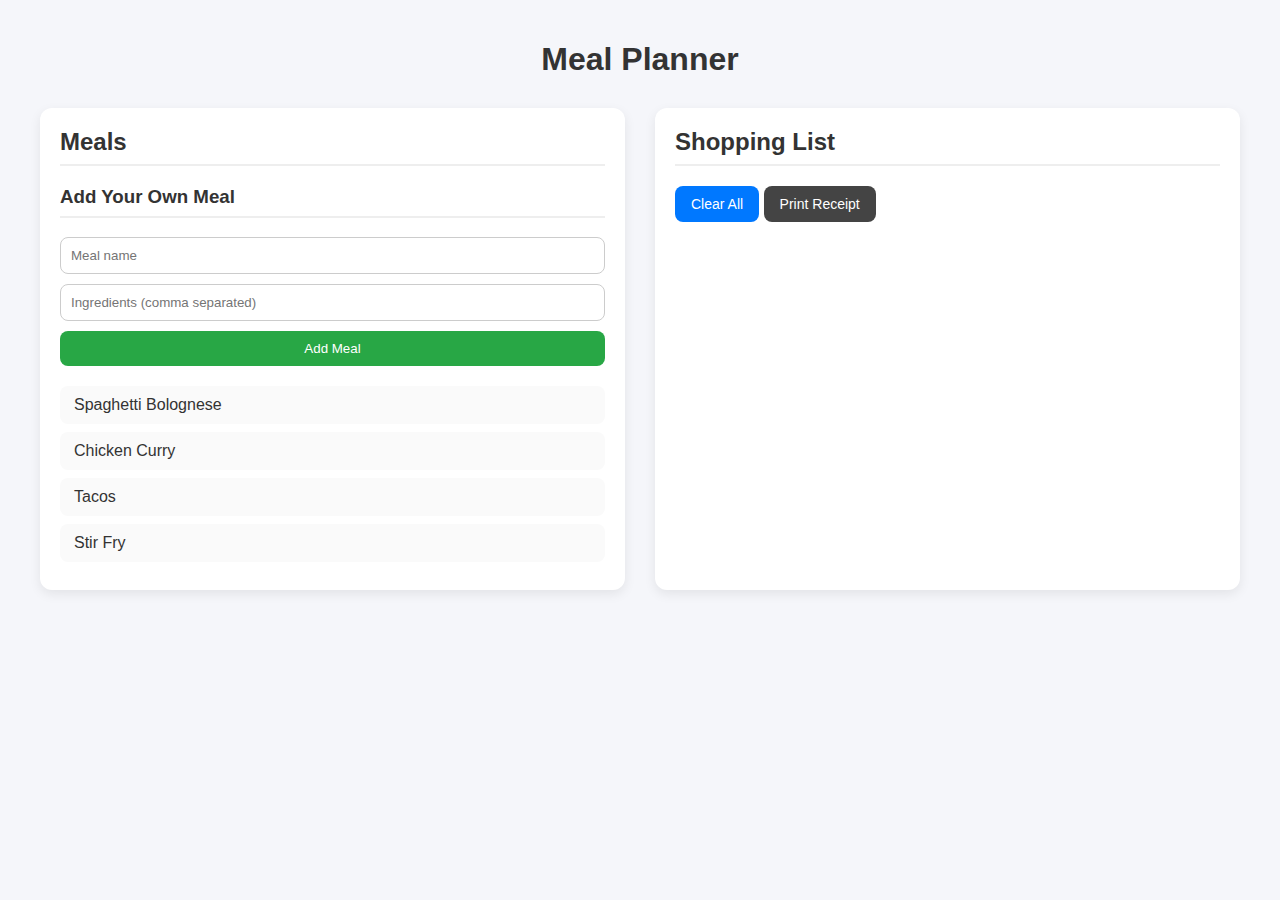
<file: Web Shopping/index.html>
<!DOCTYPE html>
<html lang="en">
<head>
  <meta charset="UTF-8">
  <title>Meal Planner</title>
  <link rel="stylesheet" href="style.css">
</head>
<body>

  <h1>Meal Planner</h1>

<div class="container">
  <div class="card meals">
    <h2>Meals</h2>
    <h3>Add Your Own Meal</h3>
<form id="add-meal-form">
  <input type="text" id="meal-name" placeholder="Meal name" required>
  <input type="text" id="meal-ingredients" placeholder="Ingredients (comma separated)" required>
  <button type="submit">Add Meal</button>
</form>
    <ul id="meal-list"></ul>
  </div>

  <div class="card shopping">
    <h2>Shopping List</h2>
    <button id="clear-list">Clear All</button>
    <button id="print-list">Print Receipt</button>
    <div id="shopping-sections"></div>
  </div>
</div>

  <script src="app.js"></script>
</body>
</html>
</file>
<file: Web Shopping/style.css>
/* Global */
body {
  font-family: "Inter", Arial, sans-serif;
  background: #f5f6fa;
  margin: 0;
  padding: 20px;
  color: #333;
}

h1 {
  text-align: center;
  margin-bottom: 30px;
  font-weight: 600;
}

/* Layout */
.container {
  display: flex;
  gap: 30px;
  max-width: 1200px;
  margin: 0 auto;
}

.card {
  background: white;
  padding: 20px;
  border-radius: 12px;
  box-shadow: 0 4px 12px rgba(0,0,0,0.08);
  flex: 1;
}

/* Section Titles */
.card h2, .card h3 {
  margin-top: 0;
  font-weight: 600;
  border-bottom: 2px solid #eee;
  padding-bottom: 8px;
}

/* Lists */
ul {
  list-style: none;
  padding: 0;
  margin: 0;
}

li {
  background: #fafafa;
  padding: 10px 14px;
  margin-bottom: 8px;
  border-radius: 8px;
  display: flex;
  justify-content: space-between;
  align-items: center;
  transition: background 0.2s;
}

li:hover {
  background: #f0f0f0;
}

/* Delete button */
li button {
  background: #ff4d4d;
  border: none;
  color: white;
  padding: 4px 8px;
  border-radius: 6px;
  cursor: pointer;
  font-size: 12px;
}

li button:hover {
  background: #d93636;
}

/* Clear button */
#clear-list {
  background: #0078ff;
  color: white;
  border: none;
  padding: 10px 16px;
  border-radius: 8px;
  cursor: pointer;
  margin-bottom: 15px;
  font-size: 14px;
}

#clear-list:hover {
  background: #0063d6;
}

/* Add Meal Form */
form {
  display: flex;
  flex-direction: column;
  gap: 10px;
  margin-bottom: 20px;
}

form input, form button {
  padding: 10px;
  border-radius: 8px;
  border: 1px solid #ccc;
}

form button {
  background: #28a745;
  color: white;
  border: none;
  cursor: pointer;
}

form button:hover {
  background: #218838;
}

/* Category headers */
.shopping h3 {
  margin-top: 25px;
  font-size: 18px;
  color: #444;
}

#print-list {
  background: #444;
  color: white;
  border: none;
  padding: 10px 16px;
  border-radius: 8px;
  cursor: pointer;
  margin-bottom: 15px;
  font-size: 14px;
}

#print-list:hover {
  background: #222;
}

/* PRINT RECEIPT STYLES */
@media print {
  body * {
    visibility: hidden;
  }

  #receipt-print-area, #receipt-print-area * {
    visibility: visible;
  }

  #receipt-print-area {
    position: absolute;
    left: 0;
    top: 0;
    width: 100%;
    padding: 20px;
    font-family: monospace;
    font-size: 14px;
  }
}

/* Mobile layout */
@media (max-width: 768px) {
  .container {
    flex-direction: column;
  }

  .card {
    width: 100%;
  }

  body {
    padding: 10px;
  }

  h1 {
    font-size: 24px;
  }
}
</file>
